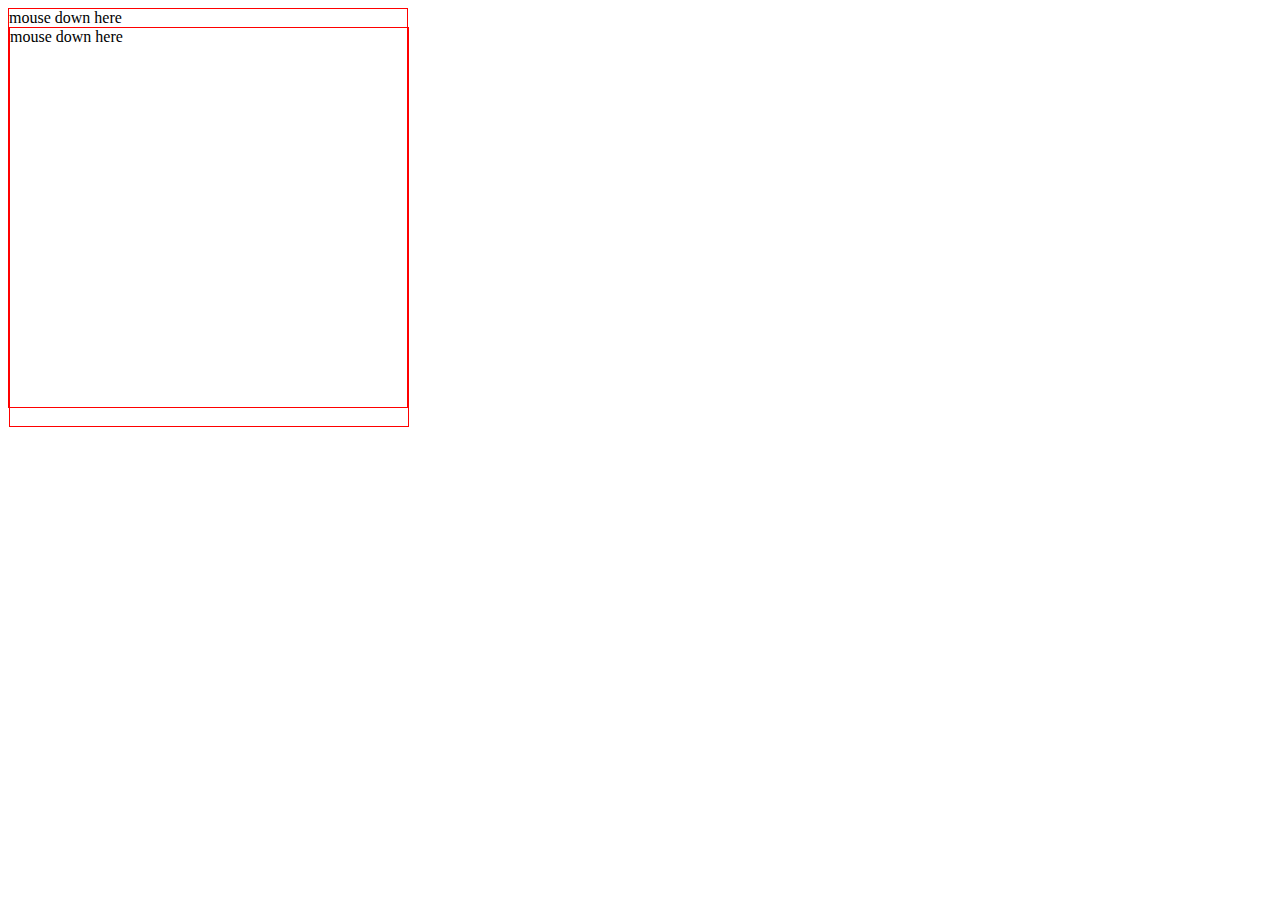
<file: index.html>
<!DOCTYPE html>
<html lang="en">
<head>
    <meta charset="UTF-8">
    <meta name="viewport" content="width=device-width, initial-scale=1.0">
    <title>Back to Basics Series</title>
    <link rel="stylesheet" type="text/css" href="/styles.css">
    <script src="main.js"></script>
</head>

    <!-- <input id="input" type="text" placeholder="textbox"></input> 
    <input id="input" type="color" placeholder="textbox"></input> 
    <input id="input" type="date" placeholder="textbox"></input>  -->
    
    <!-- <input id="input" type="number" placeholder="textbox"></input>  -->
    <!-- <input id="input" type="tel" placeholder="textbox"></input>  -->
    <!-- <input id="input" type="time" placeholder="textbox"></input>  -->
    <!-- <input id="input" type="url" placeholder="textbox"></input>  -->
    <!-- <input id="input" type="email" class="emailInput" placeholder="textbox"></input> 
    <button class="buttonArea" 
            type="submit" 
            onClick=buttonClicked(event)>
        Click me!</button> -->
    <div id="mouseDown">
        mouse down here
    </div>      
</body>
</html>
</file>
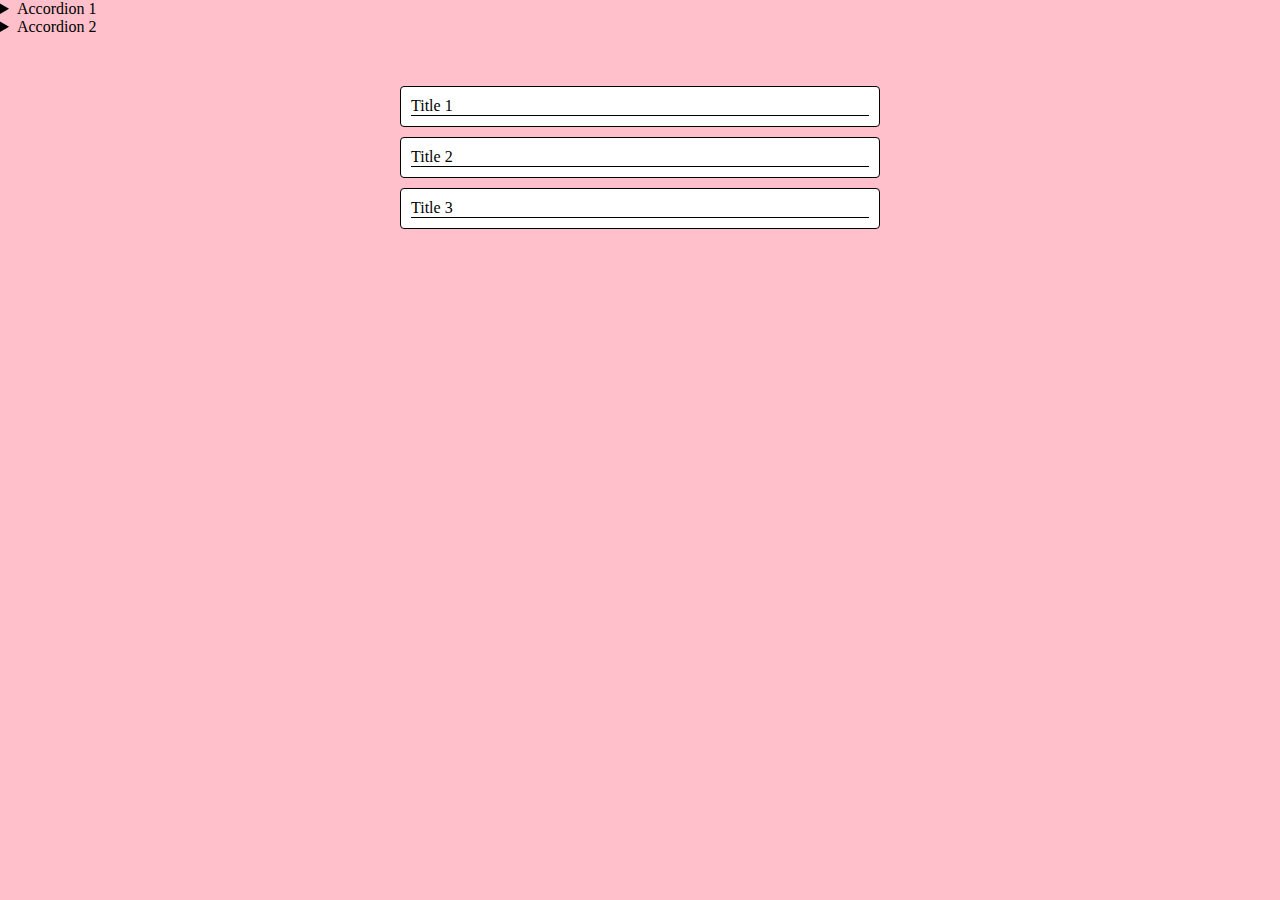
<file: accordion.html>
<!DOCTYPE html>
<html>
  <head>
    <style>
      * {
        padding: 0;
        margin: 0;
        box-sizing: border-box;
      }

      body {
        background-color: pink;
      }

      .accordion-wrapper {
        margin: 50px auto;
        width: 500px;
      }

      .accordion {
        border: 1px solid #000;
        border-radius: 4px;
        background: #fff;
        padding: 10px;
        margin: 10px;
      }

      .accordion.active .accordion-body {
        max-height: 100px;
        overflow: auto;
      }

      .accordion-title {
        border-bottom: 1px solid #000;
        cursor: pointer;
      }

      .accordion-body {
        max-height: 0;
        overflow: hidden;
        transition: max-height 0.5s ease-out;
      }

      .accordion-body-active {
        max-height: 100px !important;
      }

      .content {
        padding: 10px;
      }
    </style>
    <script>
      const titles = document.getElementsByClassName('accordion-title');
      const bodies = document.getElementsByClassName('accordion-body');

      document.addEventListener('DOMContentLoaded', () => {
        for (let i = 0; i < titles.length; i++) {
          titles[i].addEventListener('click', (e) => {
            titleClicked(e);
          });
        }
      });
      function titleClicked(e) {
        console.log(e.target.id);
        console.log(bodies[e.target.id]);
        bodies[e.target.id].classList.toggle('accordion-body-active');
      }
    </script>
  </head>

  <body>
    <!-- Accordion with HTML & CSS -->
    <section class="html-accordion">
      <details>
        <summary>Accordion 1</summary>
        <div>Hello</div>
      </details>
      <details>
        <summary>Accordion 2</summary>
        <div>Hello 2</div>
      </details>
    </section>

    <section class="accordion-wrapper">
      <section class="accordion">
        <div class="accordion-title" id="0">Title 1</div>
        <div class="accordion-body">
          <div class="content">Body 1</div>
        </div>
      </section>
      <section class="accordion">
        <div class="accordion-title" id="1">Title 2</div>
        <div class="accordion-body">
          <div class="content">Body 2</div>
        </div>
      </section>
      <section class="accordion">
        <div class="accordion-title" id="2">Title 3</div>
        <div class="accordion-body">
          <div class="content">Body 3</div>
        </div>
      </section>
    </section>
  </body>
</html>
</file>
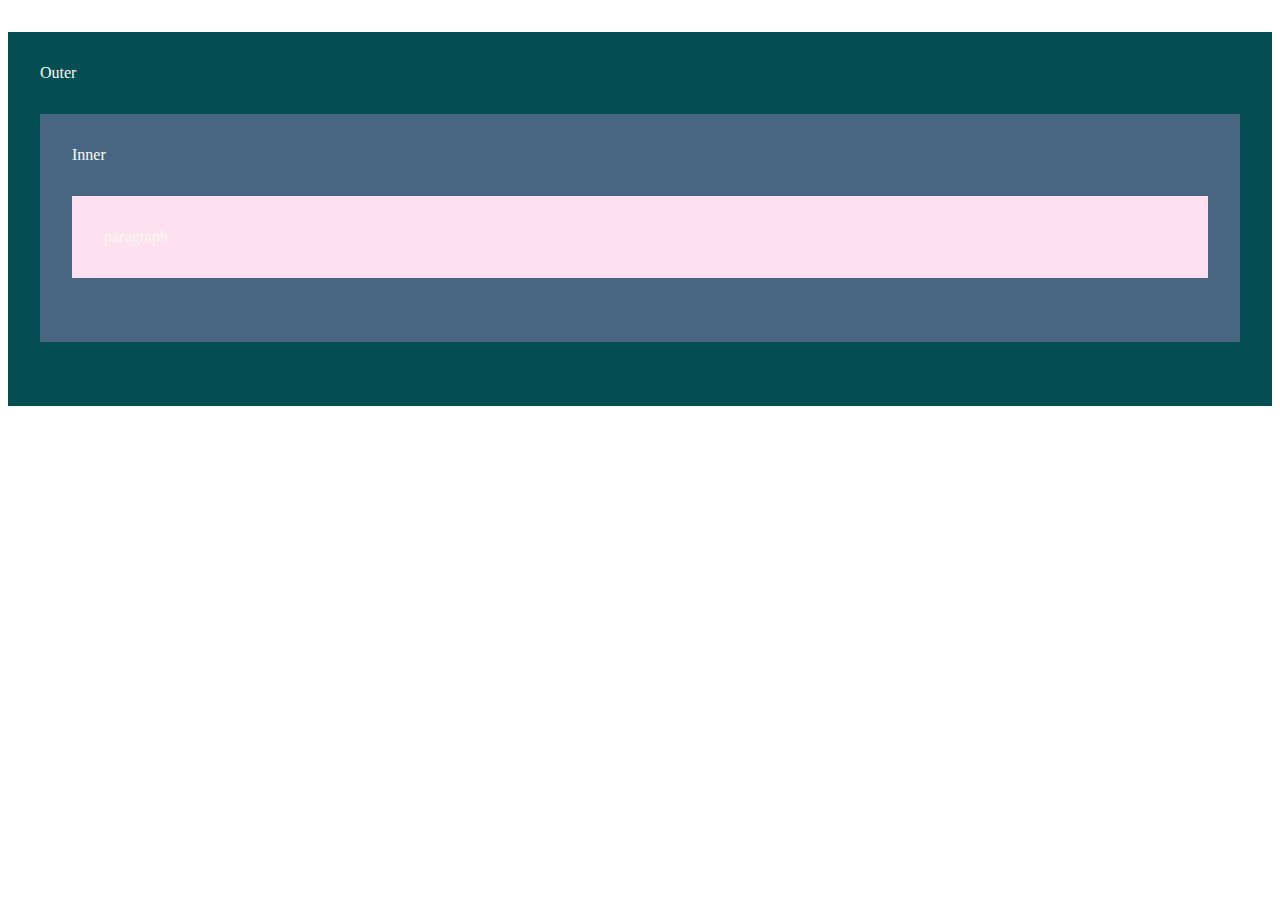
<file: index1.html>
<!DOCTYPE html>
<html>
  <head>
    <style type="text/css">
      body {
        color: #fffaeb;
      }

      div,
      p {
        padding: 2rem;
        margin: 2rem 0;
      }
    </style>

    <style type="text/css">
      .outer {
        background-color: #044e54;
      }
      .inner {
        background-color: #486581;
      }
      .target {
        background-color: #98aeeb;
      }

      .outer p {
        background-color: #5c0b33;
      }
      .inner p {
        background-color: #9b1b5a;
      }

      .outer p.target {
        background-color: #c42d78;
      }
      .inner p.target {
        background-color: #e668a7;
      }

      .outer .inner .target {
        background-color: #fab8d9;
      }
      /* .outer .inner p.target:first-of-type { */
      /* background-color: hotpink; */
      /* } */
      .outer .inner p.target {
        background-color: #ffe0f0;
      }
    </style>
  </head>
  <body>
    <div class="outer">
      Outer
      <div class="inner">
        Inner
        <p class="target">paragraph</p>
      </div>
    </div>
  </body>
</html>
</file>
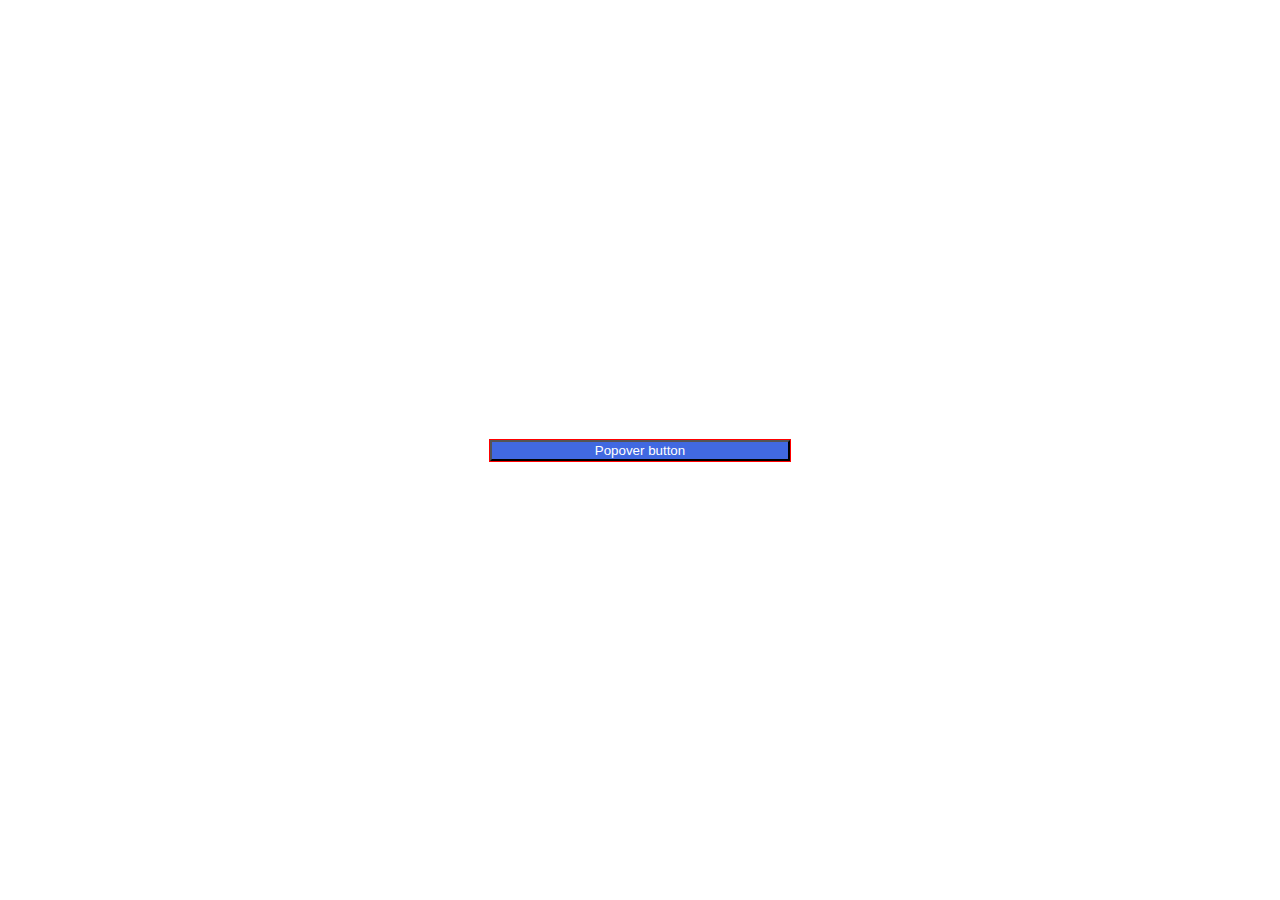
<file: popover.html>
<html lang="en">
  <head>
    <meta charset="UTF-8" />
    <meta name="viewport" content="width=device-width, initial-scale=1.0" />
    <title>Popover</title>
    <style>
      html,
      body {
        margin: 0;
        display: flex;

        justify-content: center;
        align-items: center;
      }
      .button {
        background-color: royalblue;
        color: white;
      }
      .container {
        display: flex;
        flex-direction: column;
        /* height: 00px; */
        width: 300px;
        border: 1px solid red;
      }
      #popoverLabel {
        display: none;
      }
    </style>
  </head>
  <body>
    <div class="container">
      <button class="button">Popover button</button>
      <label id="popoverLabel">I am a popover</label>
    </div>

    <script>
      document.addEventListener('DOMContentLoaded', () => {
        console.log('content loaded');
        var showPopover = false;
        const buttonElement = document.getElementsByClassName('button')[0];
        console.log(buttonElement, document.getElementsByClassName);
        buttonElement.addEventListener('click', () => handlePopover());
        const popoverLabel = document.getElementById('popoverLabel');
        function handlePopover() {
          alert(showPopover);

          if (showPopover) {
            hide();
          } else {
            show();
          }
        }
      });

      function show() {
        alert('show');
        showPopover = true;

        const popoverLabel = document.getElementById('popoverLabel');
        popoverLabel.style.display = 'block';
      }

      function hide() {
        alert('hide');
        showPopover = false;

        const popoverLabel = document.getElementById('popoverLabel');
        popoverLabel.style.display = 'none';
      }
    </script>
  </body>
</html>
</file>
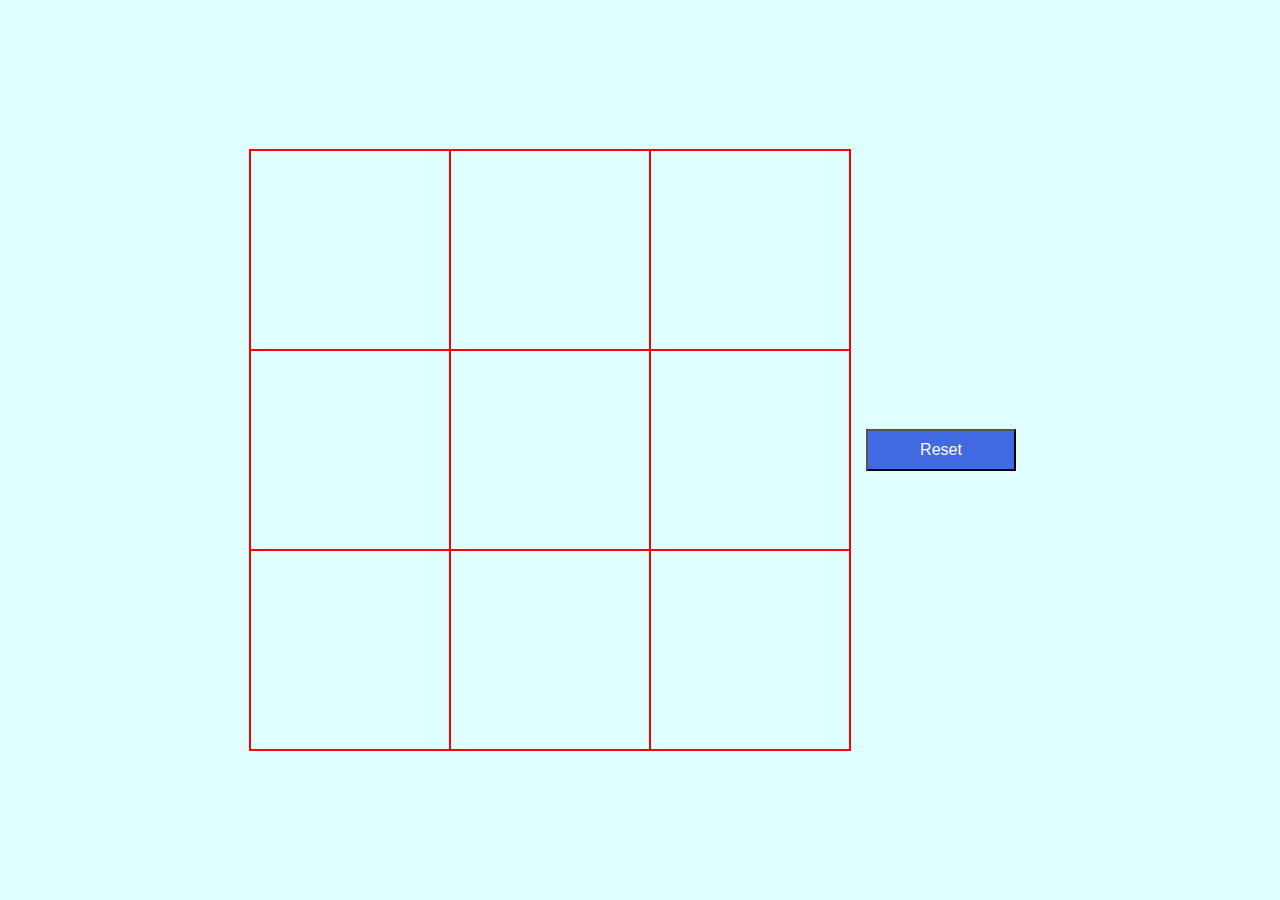
<file: tictactoe.html>
<html lang="en">
  <head>
    <meta charset="UTF-8" />
    <meta name="viewport" content="width=device-width, initial-scale=1.0" />
    <title>Tic Tac Toe</title>
    <style>
      html body {
        margin: 0;
        background-color: lightcyan;
        display: flex;
        justify-content: center;
        align-items: center;

        user-select: none;
      }
      .container {
        width: 600px;
        height: 600px;
        border: 1px solid red;
        display: flex;
        flex-direction: column;
      }
      .row {
        width: 100%;
        height: 200px;
        /* border: 1px solid red; */
        display: flex;
        box-sizing: border-box;
      }
      .col {
        border: 1px solid red;
        width: 200px;
        /* height: 100%; */
        box-sizing: border-box;
        color: black;
        font-size: 4em;
        display: flex;
        justify-content: center;
        align-items: center;
        user-select: none;
      }
      .col:hover {
        cursor: pointer;
      }
      .col-disabled {
        cursor: not-allowed;
        pointer-events: none;
        background-color: lightpink;
      }

      #reset {
        margin: 15px;
        width: 150px;
        font-size: 1em;
        padding: 10px;
        background-color: royalblue;
        color: white;
        cursor: pointer;
      }
      #winner {
        display: none;
      }
    </style>
  </head>
  <body>
    <div class="container">
      <div class="row">
        <div class="col" id="0"></div>
        <div class="col" id="1"></div>
        <div class="col" id="2"></div>
      </div>
      <div class="row">
        <div class="col" id="3"></div>
        <div class="col" id="4"></div>
        <div class="col" id="5"></div>
      </div>
      <div class="row">
        <div class="col" id="6"></div>
        <div class="col" id="7"></div>
        <div class="col" id="8"></div>
      </div>
    </div>
    <button id="reset">Reset</button>
    <div id="winner">Winner, winner, chicken dinner</div>
  </body>

  <script>
    document.addEventListener('DOMContentLoaded', () => {
      let allCells = Array(9).fill(null);

      console.log('dom loaded');

      const colCells = document.getElementsByClassName('col');

      Array.prototype.forEach.call(colCells, (colcell) => {
        colcell.addEventListener('click', (e) => {
          if (allCells[e.currentTarget.id] === 1) {
            e.preventDefault();
            e.stopPropagation();
            return;
          }
          console.log(e.currentTarget.id, e.currentTarget.parentNode.id);
          allCells[e.currentTarget.id] = 1;
          updateCells();
        });
      });

      function updateCells() {
        for (let i = 0; i < allCells.length; i++) {
          const element = document.getElementById(i);

          if (allCells[i] === 1) {
            element.innerHTML = 'X';
            element.classList.add('col-disabled');
          } else {
            element.innerHTML = '';
            element.classList.remove('col-disabled');
          }
        }
        checkGameStatus();
      }

      function checkGameStatus() {
        console.log(allCells);
        let selectedCells = [];
        allCells.forEach((cell, index) => {
          if (cell === 1) {
            selectedCells.push(index);
          }
        });
        console.log(selectedCells, selectedCells.join() == [0, 1, 2].join());
        if (
          selectedCells.join().indexOf([0, 1, 2].join()) > -1 ||
          selectedCells.join().indexOf([3, 4, 5].join()) > -1 ||
          selectedCells.join().indexOf([6, 7, 8].join()) > -1 ||
          selectedCells.join().indexOf([0, 3, 6].join()) > -1 ||
          selectedCells.join().indexOf([1, 4, 5].join()) > -1 ||
          selectedCells.join().indexOf([2, 5, 8].join()) > -1 ||
          selectedCells.join().indexOf([0, 4, 8].join()) > -1 ||
          selectedCells.join().indexOf([6, 4, 2].join()) > -1
        ) {
          console.log('match winner');
          const winner = document.getElementById('winner');
          winner.style.display = 'block';
        }
      }

      const resetButton = document.getElementById('reset');

      resetButton.addEventListener('click', () => {
        const winner = document.getElementById('winner');
        winner.style.display = 'none';
        allCells = Array(9).fill(null);
        updateCells();
      });
    });
  </script>
</html>
</file>
<file: styles.css>
#rangeSelector {
  display: flex;
  align-items: center;
  height: 1.5px;
  width: 200px;
  border: 1px solid red;
  background: red;
}

#knob {
  border-radius: 50%;
  background-color: black;
  height: 25px;
  width: 25px;
  z-index: 1000;
}

.inputArea {
  border: 5px solid blue;
}
.buttonArea {
  background: blue;
}
.buttonArea:hover {
  background: red;
}
.emailInput {
  border: 1px solid blue;
}
.emailInput:invalid {
  border: 1px solid red;
}
#mouseDown {
  width: 400px;
  height: 400px;
  border: 1px solid red;
  box-sizing: border-box;
}
.preStyle {
  font-size: 18px;
}
#content {
  height: 1000px;
  width: 500px;
  background: red;
  overflow: auto;
}
#wrapper {
  height: 400px;
  width: 500px;
  border: 1px solid green;
  overflow: hidden;
  overflow-y: scroll;
}
</file>
